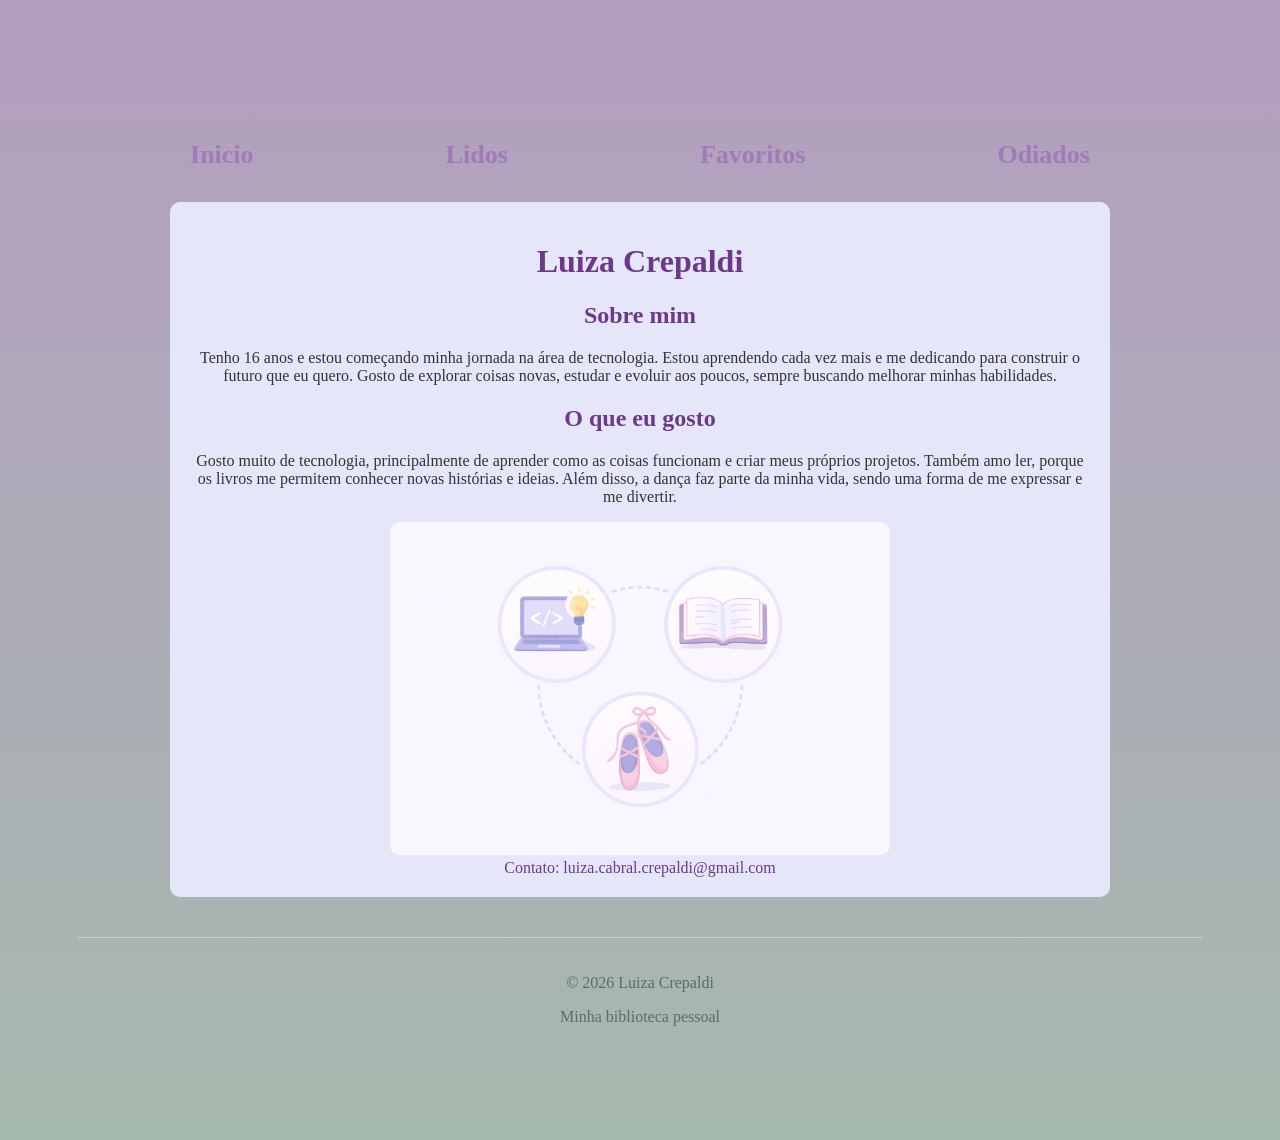
<file: index.html>
<!doctype html>
<html lang="pt-BR">
  <head>
    <meta charset="UTF-8" />
    <meta name="viewport" content="width=device-width, initial-scale=1.0" />
    <title>Minha Página</title>
    <link rel="stylesheet" href="style.css" />
  </head>
  <body>
    <nav>
      <ul>
        <li><a href="index.html">Inicio</a></li>
        <li><a href="Livros.html">Lidos</a></li>
        <li><a href="LivrosA.html">Favoritos</a></li>
        <li><a href="LivrosO.html">Odiados</a></li>
      </ul>
    </nav>

    <div class="card">
      <h1>Luiza Crepaldi</h1>
      <h2>Sobre mim</h2>
      <p>
        Tenho 16 anos e estou começando minha jornada na área de tecnologia.
        Estou aprendendo cada vez mais e me dedicando para construir o futuro
        que eu quero. Gosto de explorar coisas novas, estudar e evoluir aos
        poucos, sempre buscando melhorar minhas habilidades.
      </p>
      <h2>O que eu gosto</h2>
      <p>
        Gosto muito de tecnologia, principalmente de aprender como as coisas
        funcionam e criar meus próprios projetos. Também amo ler, porque os
        livros me permitem conhecer novas histórias e ideias. Além disso, a
        dança faz parte da minha vida, sendo uma forma de me expressar e me
        divertir.
      </p>
      <img src="gosto.png" alt="Imagem" />
      <br /><p1>Contato: luiza.cabral.crepaldi@gmail.com</p1>
    </div>
    <footer>
      <p>© 2026 Luiza Crepaldi</p>
      <p>Minha biblioteca pessoal</p>
    </footer>
  </body>
</html>
</file>
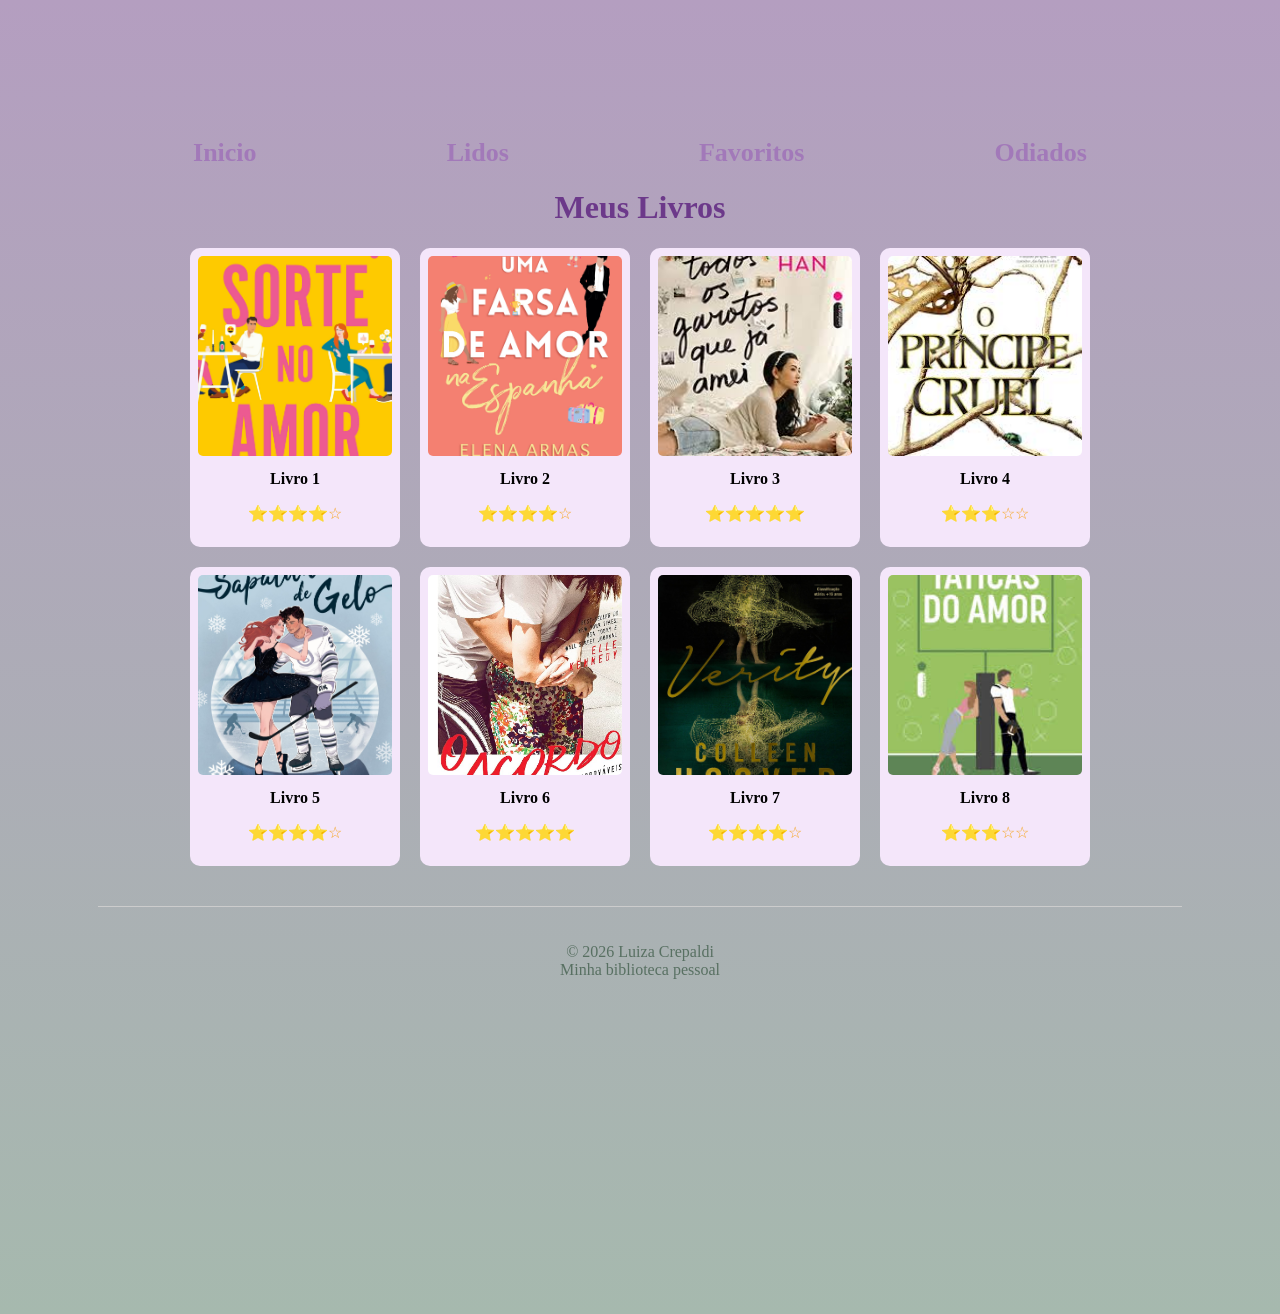
<file: Livros.html>
<!doctype html>
<html lang="en">
  <head>
    <meta charset="UTF-8" />
    <meta name="viewport" content="width=device-width, initial-scale=1.0" />
    <title>Meus livros</title>
    <link rel="stylesheet" href="Livros.css" />
  </head>
  <body>
    <nav>
      <ul>
        <li><a href="index.html">Inicio</a></li>
        <li><a href="Livros.html">Lidos</a></li>
        <li><a href="LivrosA.html">Favoritos</a></li>
        <li><a href="LivrosO.html">Odiados</a></li>
      </ul>
    </nav>
    <h1>Meus Livros</h1>

    <div class="livros">
      <div class="livro">
        <img src="Livro.1.jpg" />
        <h3>Livro 1</h3>

        <p class="avaliacao">⭐⭐⭐⭐☆</p>
      </div>

      <div class="livro">
        <img src="Livro.2.jpg" />
        <h3>Livro 2</h3>

        <p class="avaliacao">⭐⭐⭐⭐☆</p>
      </div>

      <div class="livro">
        <img src="livro.3.jpg" />
        <h3>Livro 3</h3>

        <p class="avaliacao">⭐⭐⭐⭐⭐</p>
      </div>

      <div class="livro">
        <img src="livro.4.jpg" />
        <h3>Livro 4</h3>

        <p class="avaliacao">⭐⭐⭐☆☆</p>
      </div>

      <div class="livro">
        <img src="Livro.5.jpg" />
        <h3>Livro 5</h3>

        <p class="avaliacao">⭐⭐⭐⭐☆</p>
      </div>

      <div class="livro">
        <img src="livro.6.jpg" />
        <h3>Livro 6</h3>

        <p class="avaliacao">⭐⭐⭐⭐⭐</p>
      </div>

      <div class="livro">
        <img src="livro.7.jpg" />
        <h3>Livro 7</h3>

        <p class="avaliacao">⭐⭐⭐⭐☆</p>
      </div>

      <div class="livro">
        <img src="livro.8.jpg" />
        <h3>Livro 8</h3>
        <p class="avaliacao">⭐⭐⭐☆☆</p>
      </div>
    </div>
    <footer>
      <p>© 2026 Luiza Crepaldi <br />Minha biblioteca pessoal</p>
    </footer>
  </body>
</html>
</file>
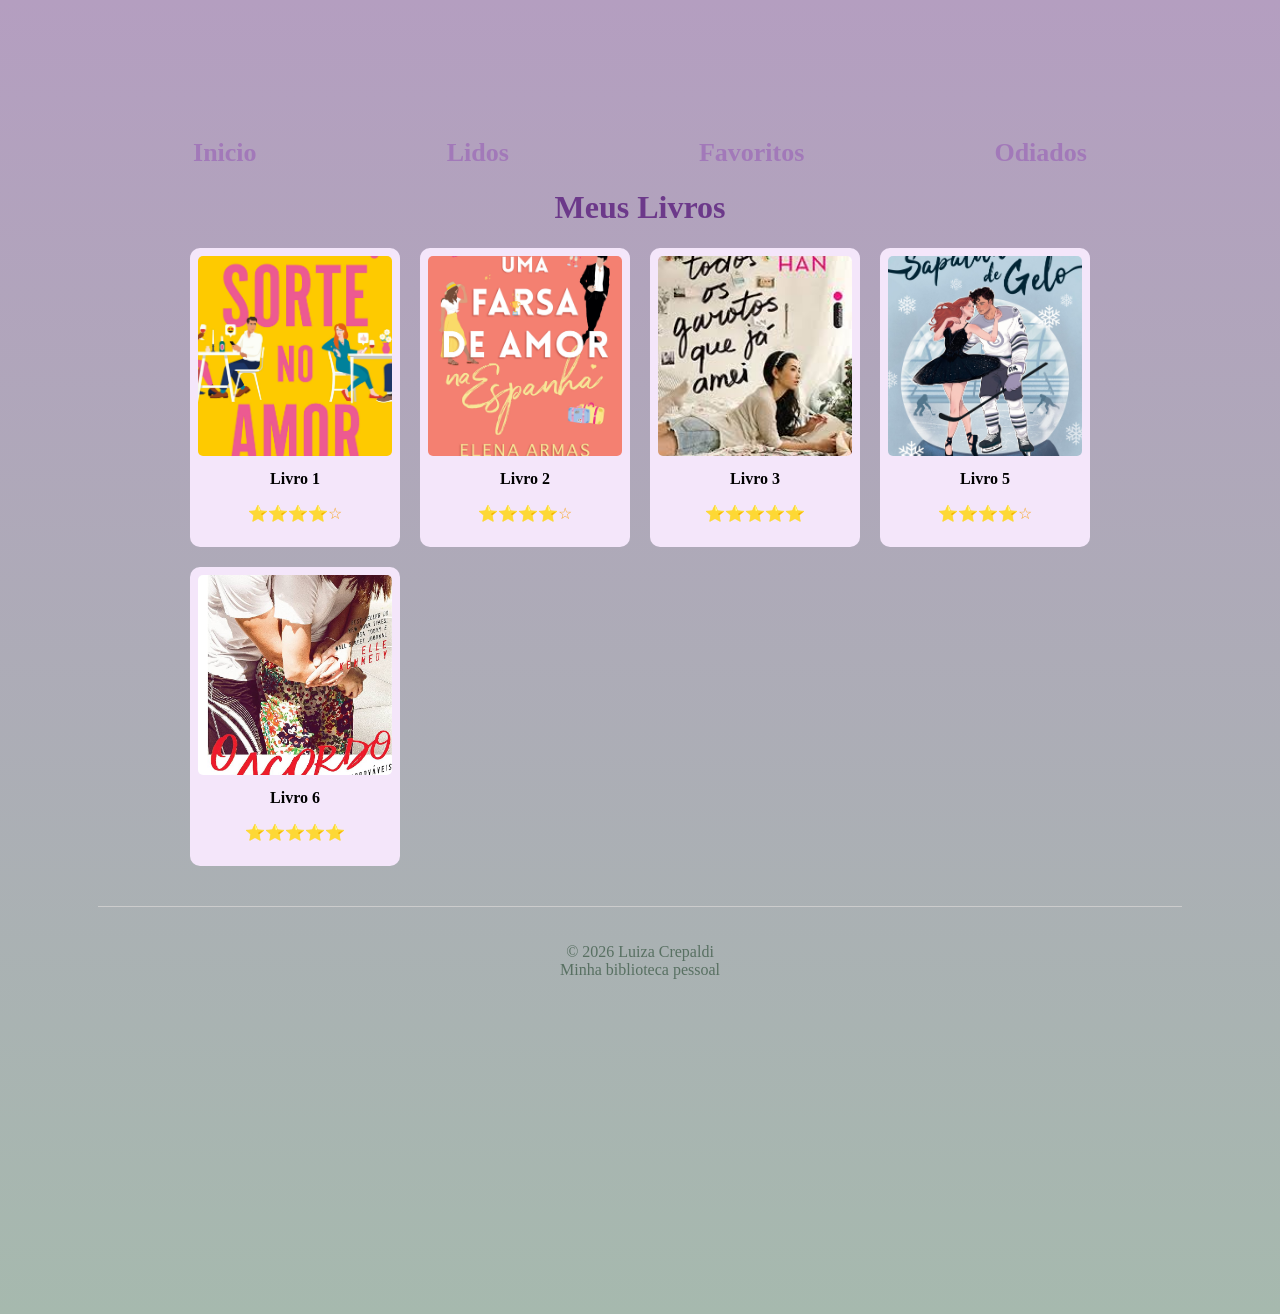
<file: LivrosA.html>
<!doctype html>
<html lang="en">
  <head>
    <meta charset="UTF-8" />
    <meta name="viewport" content="width=device-width, initial-scale=1.0" />
    <title>Meus livros</title>
    <link rel="stylesheet" href="Livros.css" />
  </head>
  <body>
    <nav>
      <ul>
        <li><a href="index.html">Inicio</a></li>
        <li><a href="Livros.html">Lidos</a></li>
        <li><a href="LivrosA.html">Favoritos</a></li>
        <li><a href="LivrosO.html">Odiados</a></li>
      </ul>
    </nav>
    <h1>Meus Livros</h1>

    <div class="livros">
      <div class="livro">
        <img src="Livro.1.jpg" />
        <h3>Livro 1</h3>

        <p class="avaliacao">⭐⭐⭐⭐☆</p>
      </div>

      <div class="livro">
        <img src="Livro.2.jpg" />
        <h3>Livro 2</h3>

        <p class="avaliacao">⭐⭐⭐⭐☆</p>
      </div>

      <div class="livro">
        <img src="livro.3.jpg" />
        <h3>Livro 3</h3>

        <p class="avaliacao">⭐⭐⭐⭐⭐</p>
      </div>

      <div class="livro">
        <img src="Livro.5.jpg" />
        <h3>Livro 5</h3>

        <p class="avaliacao">⭐⭐⭐⭐☆</p>
      </div>

      <div class="livro">
        <img src="livro.6.jpg" />
        <h3>Livro 6</h3>

        <p class="avaliacao">⭐⭐⭐⭐⭐</p>
      </div>
    </div>

    <footer>
      <p>
        © 2026 Luiza Crepaldi <br />
        Minha biblioteca pessoal
      </p>
    </footer>
  </body>
</html>
</file>
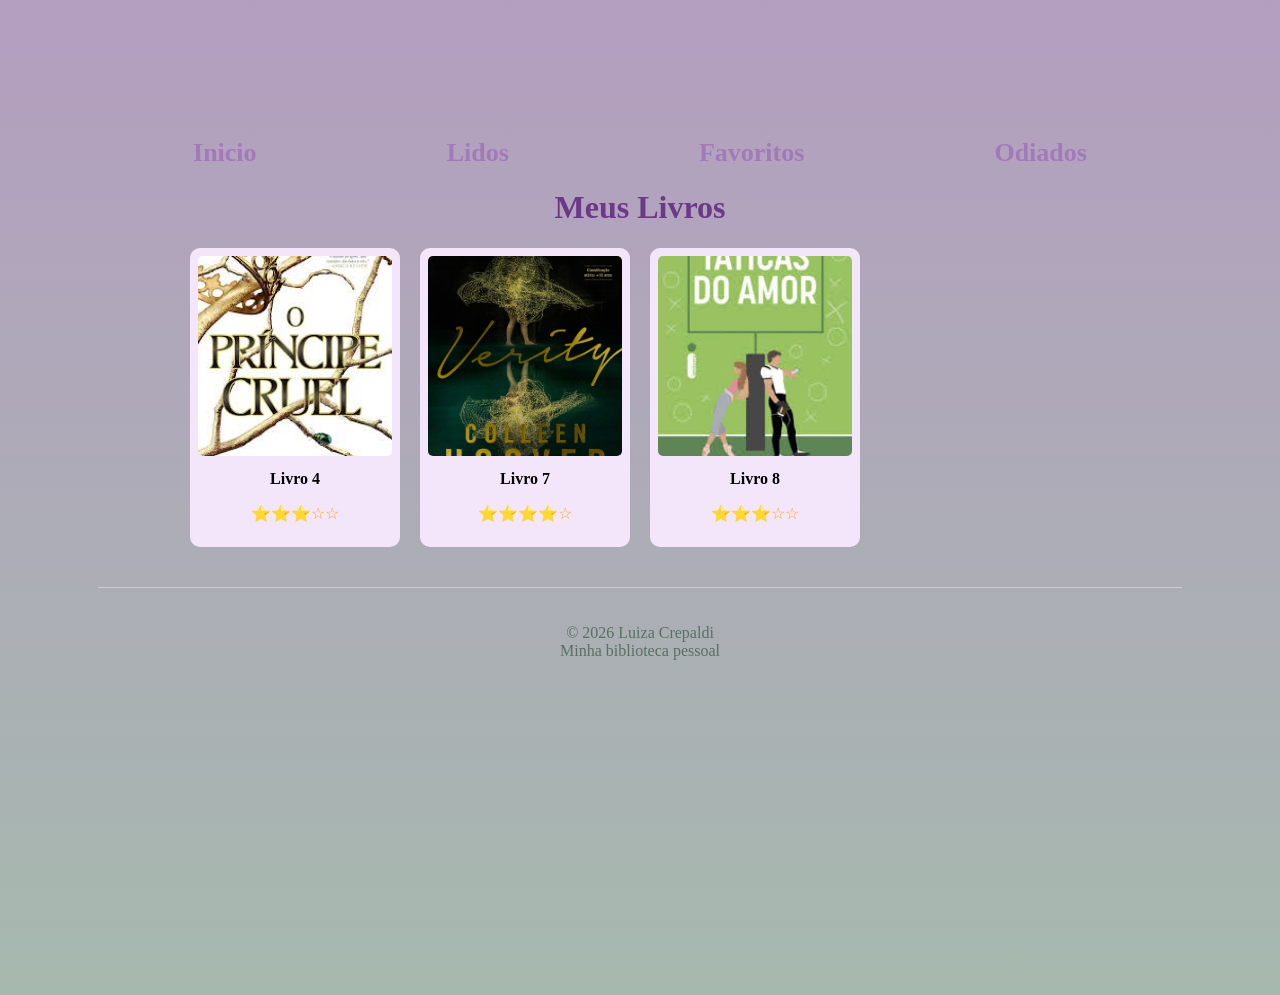
<file: LivrosO.html>
<!doctype html>
<html lang="en">
  <head>
    <meta charset="UTF-8" />
    <meta name="viewport" content="width=device-width, initial-scale=1.0" />
    <title>Meus livros</title>
    <link rel="stylesheet" href="Livros.css" />
  </head>
  <body>
    <nav>
      <ul>
        <li><a href="index.html">Inicio</a></li>
        <li><a href="Livros.html">Lidos</a></li>
        <li><a href="LivrosA.html">Favoritos</a></li>
        <li><a href="LivrosO.html">Odiados</a></li>
      </ul>
    </nav>
    <h1>Meus Livros</h1>

    <div class="livros">
      <div class="livro">
        <img src="livro.4.jpg" />
        <h3>Livro 4</h3>

        <p class="avaliacao">⭐⭐⭐☆☆</p>
      </div>

      <div class="livro">
        <img src="livro.7.jpg" />
        <h3>Livro 7</h3>

        <p class="avaliacao">⭐⭐⭐⭐☆</p>
      </div>

      <div class="livro">
        <img src="livro.8.jpg" />
        <h3>Livro 8</h3>
        <p class="avaliacao">⭐⭐⭐☆☆</p>
      </div>
    </div>
    <footer>
      <p>
        © 2026 Luiza Crepaldi <br />
        Minha biblioteca pessoal
      </p>
    </footer>
  </body>
</html>
</file>
<file: style.css>
p {
  font-size: 16px;
  font-family:;
  color: #333;
}

body {
  font-family:
    playfair display,
    serif;
  background: linear-gradient(to top, #a6b9ae, #b49ec0);
  color: #6c398a;
  text-align: center;
  padding: 70px;
  padding-top: 100px;
}
img {
  width: 500px;
  height: auto;
  border-radius: 10px;
}
.card {
  background-color: #e6e6fa;
  padding: 20px;
  border-radius: 10px;
  max-width: 900px;
  margin: auto;
}

ul {
  display: flex;
  justify-content: space-around;
  list-style-type: none;
  align-items: center;
  padding: 16px;
}

a {
  text-decoration: none;
  color: #6c398a;
  font-weight: bold;
  font-size: 26px;
}

nav a:hover {
  color: #a6b9ae;
}

nav a {
  color: #a279b9;
}

footer {
  text-align: center;
  padding: 20px 0;
  margin-top: 40px;

  border-top: 1px solid #ccc;

  font-size: 14px;
}

footer p {
  color: #587062;
}
</file>
<file: Livros.css>
ul {
  display: flex;
  justify-content: space-around;
  list-style-type: none;
  align-items: center;
  padding: 16px;
}

a {
  text-decoration: none;
  color: hwb(0 99% 1% / 0.706);
  font-weight: bold;
  font-size: 26px;
}

body {
  font-family:
    playfair display,
    serif;
  background: linear-gradient(to top, #a6b9ae, #b49ec0);
  text-align: center;
  padding: 90px;
  padding-top: 130px;
}

h1 {
  color: #6c398a;
}

ul {
  display: flex;
  justify-content: space-around;
  list-style-type: none;
  padding: 0;
  margin: 0;
}

a {
  text-decoration: none;
  color: white;
  font-weight: bold;
}

.livros {
  display: grid;
  grid-template-columns: repeat(4, 1fr);
  gap: 20px;
  max-width: 900px;
  margin: auto;
}

.livro {
  background-color: #f4e6fa;
  padding: 8px;
  border-radius: 10px;
  grid-template-columns: repeat(5, 1fr);
}

.livro img {
  width: 100%;
  height: 200px;
  object-fit: cover;
  border-radius: 5px;
}

.livro h3 {
  font-size: 16px;
  margin: 10px 0 5px;
}

.avaliacao {
  color: #f5a623;
  font-size: 16px;
}

nav a:hover {
  color: #a6b9ae;
}

footer img {
  width: 40px;
  height: 40px;
}

footer {
  text-align: center;
  margin-top: 40px;
  padding: 20px 0;
  border-top: 1px solid #ccc;
  color: #587062;
}

footer a {
  margin: 20px;
  text-align: center;
}

footer p {
  margin-bottom: 30%;
}

.container {
  padding: 50px 50px;
}

nav a {
  color: #a279b9;
}
footer p {
  margin-bottom: 20%;
}
</file>
